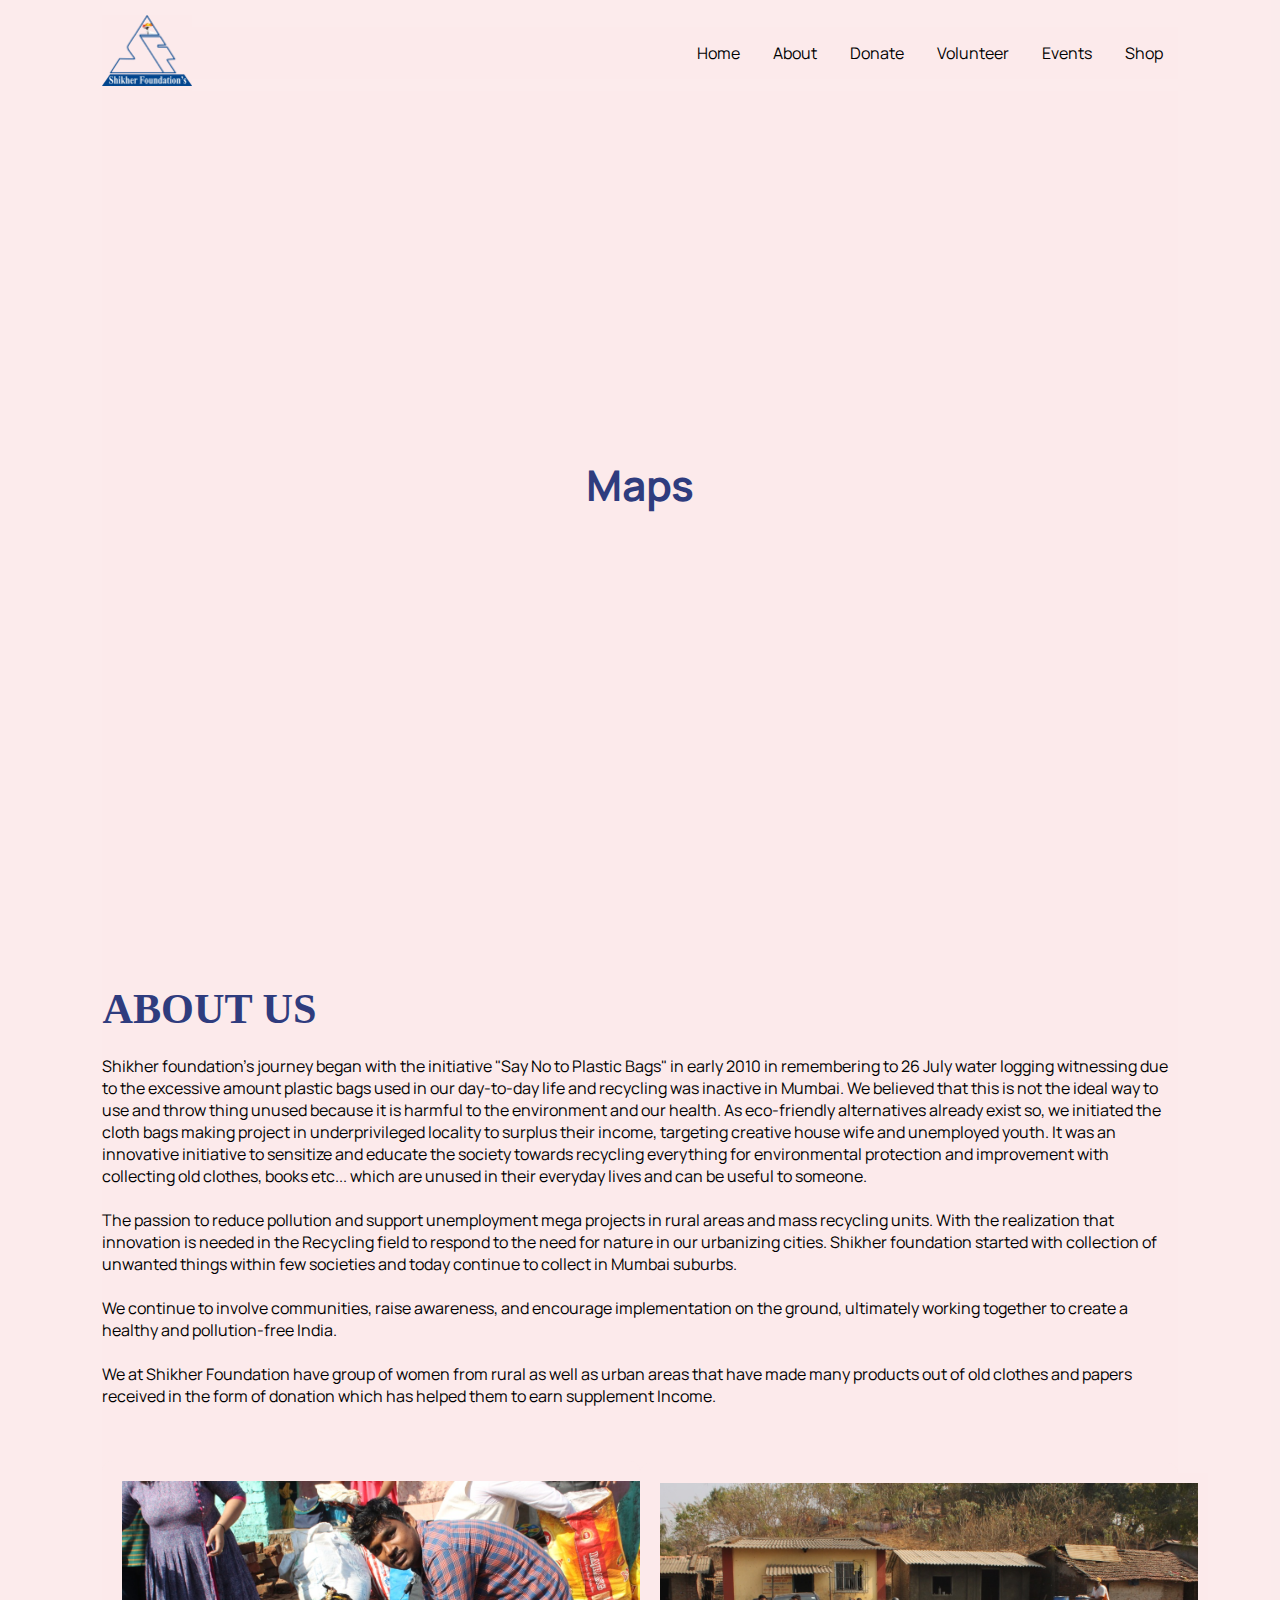
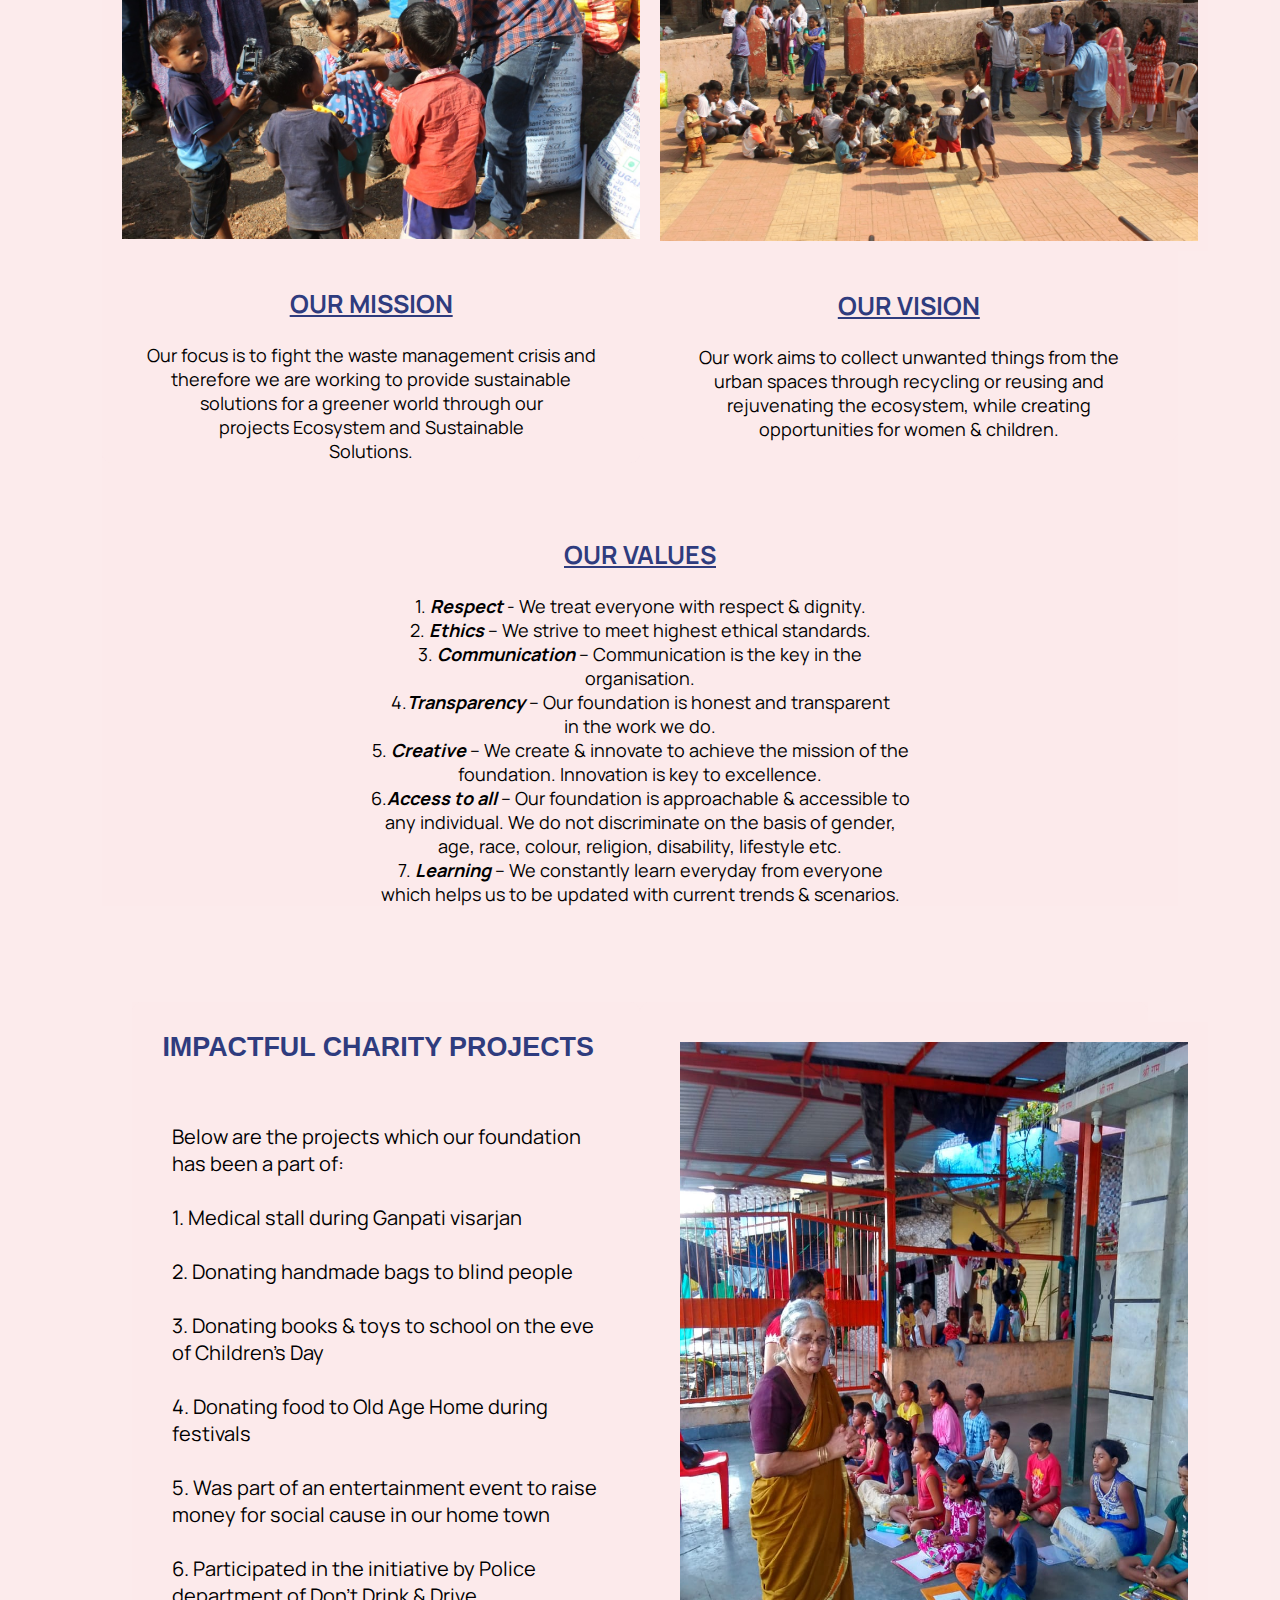
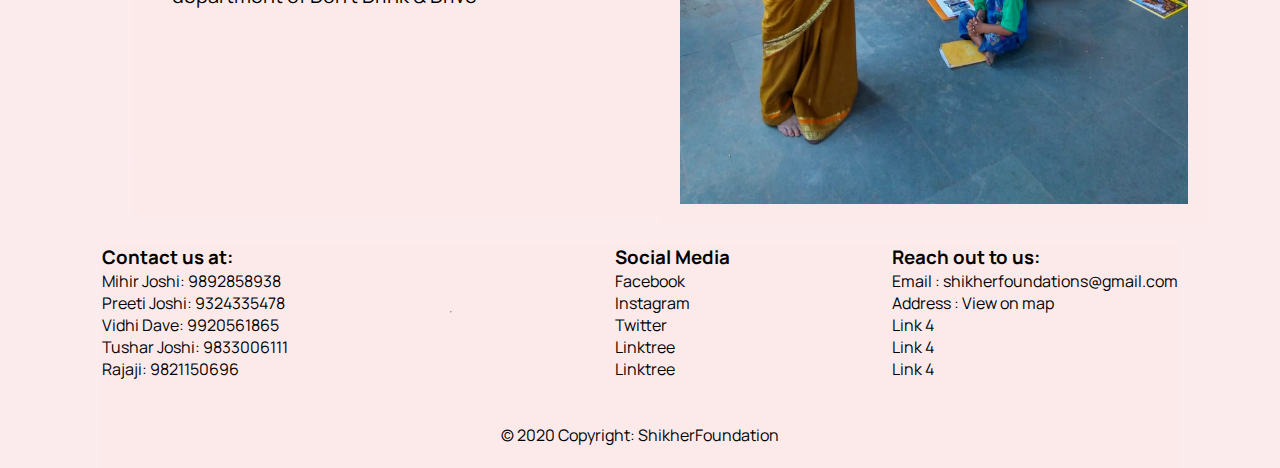
<file: pages/about.html>
<!DOCTYPE html>
<html lang="en">

<head>
  <meta charset="UTF-8">
  <meta http-equiv="X-UA-Compatible" content="IE=edge">
  <meta name="viewport" content="width=device-width, initial-scale=1.0">
  <title>Shikher Foundation</title>
  <link rel="stylesheet" href="../css/about.css">
</head>

<body>
  <div class="container">
    <div class="navbar">
      <a href="../index.html"><img src="../images/Shikher Foundations Logo 2021.png" class="logo" /></a>
      <nav class="nav">
        <!-- Linking all the other html pages on the navigation bar -->
        <ul>
          <li><a href="home.html">Home</a></li>
          <li><a href="about.html">About </a></li>
          <li><a href="donate.html">Donate </a></li>
          <li><a href="volunteer.html">Volunteer </a></li>
          <li><a href="events.html">Events </a></li>
          <li><a href="shop.html">Shop</a></li>
        </ul>
      </nav>
      <div class="menu" id="menu-btn">
        <div class="bar1"></div>
        <div class="bar2"></div>
        <div class="bar3"></div>
      </div>
    </div>
    <nav class="new-nav" id="mob-nav">
      <ul class="ul-new-nav">
        <li><a href="home.html">Home</a></li>
        <li><a href="about.html">About </a></li>
        <li><a href="donate.html">Donate </a></li>
        <li><a href="volunteer.html">Volunteer </a></li>
        <li><a href="events.html">Events </a></li>
        <li><a href="shop.html">Shop</a></li>
        <li><a href="login.html">Login</a></li>
      </ul>
    </nav>

    <main class="page">
      <section class="clean-block features">
        <div class="video">
          <!-- Linked the youtube video so that it can be played on the website -->
          <iframe width="500" height="315" src="https://www.youtube.com/embed/l6AMVWvw0vo" title="YouTube video player"
            frameborder="0"
            allow="accelerometer; autoplay; clipboard-write; encrypted-media; gyroscope; picture-in-picture"
            allowfullscreen></iframe>
        </div>
        <!-- Provided a map for the location of the ngo and on opening the map, it will directly open google maps -->
        <div class="address"><h2>Maps</h2><iframe
            src="https://www.google.com/maps/embed?pb=!1m14!1m8!1m3!1d3768.984023903021!2d72.9318926!3d19.1521766!3m2!1i1024!2i768!4f13.1!3m3!1m2!1s0x3be7b865c1fe0b51%3A0x9a7948bcc2952d57!2sShikher%20Foundation!5e0!3m2!1sen!2sin!4v1664518997858!5m2!1sen!2sin"
            width="600" height="450" style="border:0;" allowfullscreen="" loading="lazy"
            referrerpolicy="no-referrer-when-downgrade"></iframe></div>
        <div class="info">
          <h2 class="text-info" style="font-family: Alike, serif;">ABOUT US</h2><br>
          <p>Shikher foundation’s journey began with the initiative &quot;Say No to Plastic Bags&quot; in early 2010 in
            remembering to 26 July water logging witnessing due to the excessive amount plastic bags used in our
            day-to-day life and recycling was inactive in Mumbai. We believed that this is not the ideal way to use and
            throw thing unused because it is harmful to the environment and our health. As eco-friendly alternatives
            already exist so, we initiated the cloth bags making project in underprivileged locality to surplus their
            income, targeting creative house wife and unemployed youth. It was an innovative initiative to sensitize and
            educate the society towards recycling everything for environmental protection and improvement with
            collecting old clothes, books etc... which are unused in their everyday lives and can be useful to
            someone.<br /><br />The passion to reduce pollution and support unemployment mega projects in rural areas
            and mass recycling units. With the realization that innovation is needed in the Recycling field to respond
            to the need for nature in our urbanizing cities. Shikher foundation started with collection of unwanted
            things within few societies and today continue to collect in Mumbai suburbs.<br /><br />We continue to
            involve communities, raise awareness, and encourage implementation on the ground, ultimately working
            together to create a healthy and pollution-free India.<br /><br />We at Shikher Foundation have group of
            women from rural as well as urban areas that have made many products out of old clothes and papers received
            in the form of donation which has helped them to earn supplement Income.</p>
          <br><br>
        </div>
        <div class="row">
          <div class="img10-col">
            <img src="../images/image11.jpg"> <br> <br>
            <h4 style="text-align: center;color:#2F3C7E; font-size: 25px;"><u>OUR MISSION</u></h4><br>
            <p style="text-align: center; font-size: 18px;">Our focus is to fight the waste management crisis and<br>
              therefore we are working to provide sustainable<br> solutions for a greener world through our<br> projects
              Ecosystem and Sustainable<br> Solutions.</p>
          </div>

          <div class="img8-col">
            <img src="../images/image13.jpg"><br><br>
            <h4 style="text-align: center; color:#2F3C7E; font-size: 25px;"><u>OUR VISION</u></h4><br>
            <p style="text-align: center; font-size: 18px;">Our work aims to collect unwanted things from the<br> urban
              spaces through recycling or reusing and<br> rejuvenating the ecosystem, while creating<br> opportunities
              for women &amp; children. </p>
          </div>
        </div> <br><br>
        <div class="row2">
          <h4 style="text-align: center; color:#2F3C7E; font-size: 25px;"><u>OUR VALUES</u></h4><br>
          <p style="text-align: center; font-size: 18px;">1. <i><b>Respect</i></b> - We treat everyone with respect
            &amp; dignity.<br />2. <i><b>Ethics</i></b> – We strive to meet highest ethical standards.<br />3.
            <i><b>Communication</i></b> – Communication is the key in the<br> organisation.<br />4.<i><b>Transparency
            </i></b>– Our foundation is honest and transparent<br> in the work we do.<br />5.<i><b> Creative</i></b> –
            We create &amp; innovate to achieve the mission of the<br> foundation. Innovation is key to
            excellence.<br />6.<i><b>Access to all</i></b> – Our foundation is approachable &amp; accessible to<br> any
            individual. We do not discriminate on the basis of gender,<br> age, race, colour, religion, disability,
            lifestyle etc.<br />7.<i><b> Learning</i></b> – We constantly learn everyday from everyone<br> which helps
            us to be updated with current trends &amp; scenarios.
          </p>
        </div>
      </section>
    </main><br><br><br>
    <div class="row3">
      <div class="info-col">
        <h1 style="font-size: 26.880000000000006px;font-family: Montserrat, sans-serif;color: #2F3C7E;">IMPACTFUL
          CHARITY PROJECTS</h1>
        <p style="font-size: 20px">Below are the projects which our foundation has been a part of: <br /><br />1.
          Medical stall during Ganpati visarjan<br /><br />2. Donating handmade bags to blind people<br /><br />3.
          Donating books &amp; toys to school on the eve of Children’s Day<br /><br />4. Donating food to Old Age Home
          during festivals<br /><br />5. Was part of an entertainment event to raise money for social cause in our home
          town<br /><br />6. Participated in the initiative by Police department of Don’t Drink &amp; Drive<br /><br />
        </p>
      </div>
      <div class="img2-col">
        <img src="../images/image2.jpg">
      </div>
    </div>
    <!-- Creating footer of the page containing information about the ngo -->
    <footer class="page-footer font-small pt-4">
      <div class="container-fluid text-center text-md-left">

        <div class="row">
          <div class="col-md-6 mt-md-0 mt-3">

            <h3 class="text-uppercase">Contact us at:</h3>
            <p>Mihir Joshi: 9892858938 <br>
              Preeti Joshi: 9324335478<br>
              Vidhi Dave: 9920561865<br>
              Tushar Joshi: 9833006111<br>
              Rajaji: 9821150696<br>
            </p>

          </div>

          <hr class="clearfix w-100 d-md-none pb-3">

          <div class="col-md-3 mb-md-0 mb-3">

            <h3 class="text-uppercase">Social Media</h3>

            <ul class="list-unstyled">
              <li>
                <a href="https://www.facebook.com/sfdonation">Facebook</a>
              </li>
              <li>
                <a href="https://www.instagram.com/shikherfoundation/">Instagram</a>
              </li>
              <li>
                <a href="#!">Twitter</a>
              </li>
              <li>
                <a href="#!">Linktree</a>
              </li>
              <li>
                <a href="#!">Linktree</a>
              </li>
            </ul>

          </div>

          <div class="col-md-3 mb-md-0 mb-3">

            <h3 class="text-uppercase">Reach out to us:</h3>

            <ul class="list-unstyled">

              <li>
                Email : <a
                  href="https://mail.google.com/mail/u/0/?tab=rm&ogbl#inbox/QgrcJHsbhNpDQKrHXhgxnWknCMxqDLwFcdg?compose=new"
                  target="_blank">shikherfoundations@gmail.com</a>
              </li>
              <li>
                Address : <a
                  href="https://www.google.com/maps/place/Shikher+Foundation/@19.1521766,72.9318926,17z/data=!4m12!1m6!3m5!1s0x3be7b865c1fe0b51:0x9a7948bcc2952d57!2sShikher+Foundation!8m2!3d19.1521716!4d72.9361198!3m4!1s0x3be7b865c1fe0b51:0x9a7948bcc2952d57!8m2!3d19.1521716!4d72.9361198">View
                  on map</a>
              </li>
              <li>
                <a href="#!">Link 4</a>
              </li>
              <li>
                <a href="#!">Link 4</a>
              </li>
              <li>
                <a href="#!">Link 4</a>
              </li>
            </ul>

          </div>
        </div>

      </div><br><br>

      <div class="footer-copyright text-center py-3">© 2020 Copyright:
        <a href="home.html"> ShikherFoundation</a>
      </div><br>
    </footer>
  </div>

</body>

</html>
</file>
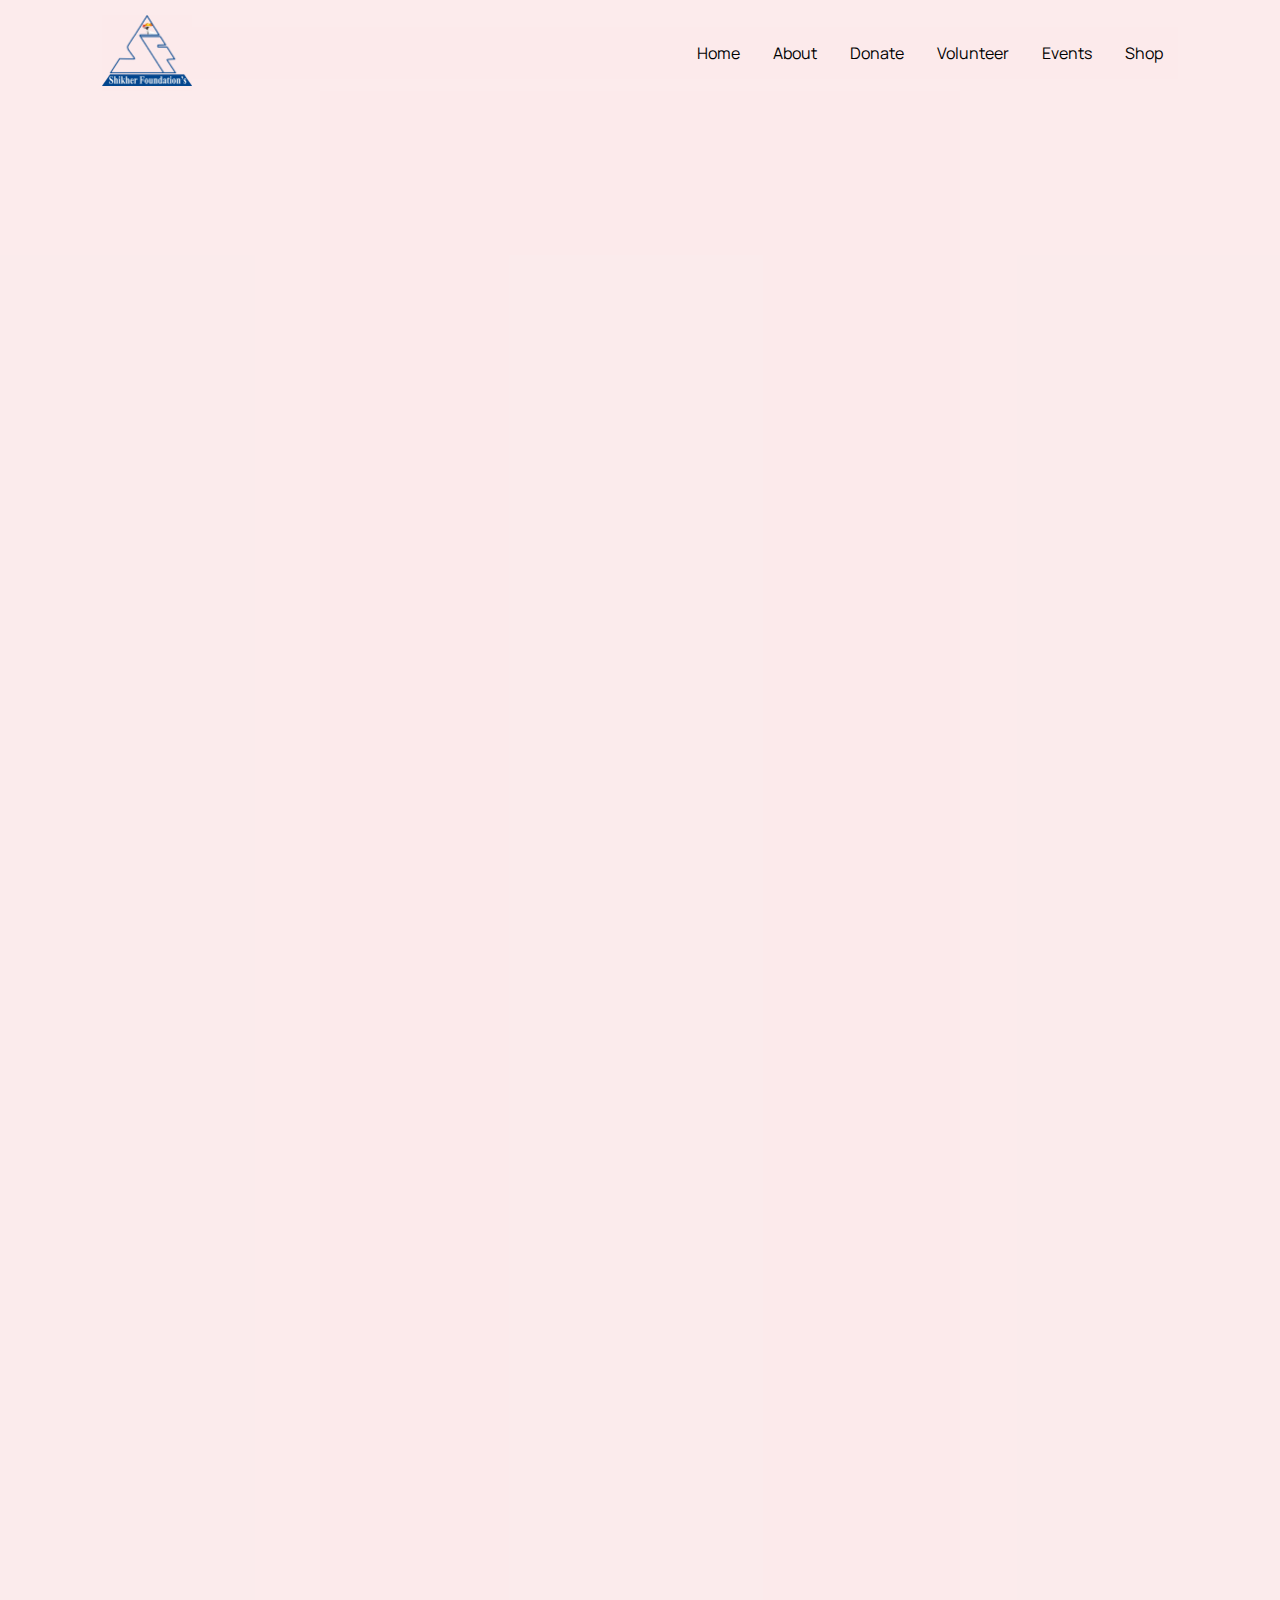
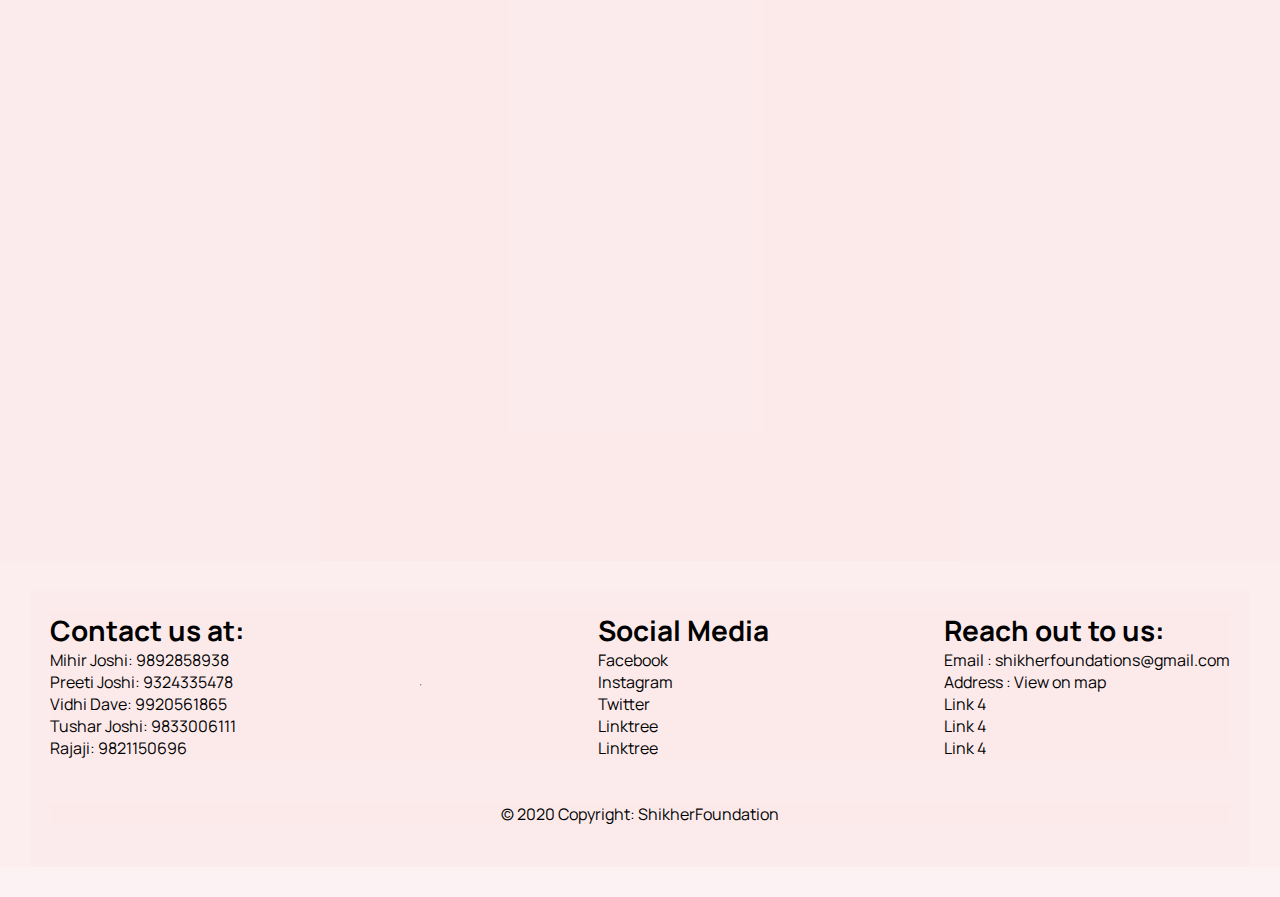
<file: pages/events.html>
<!DOCTYPE html> <!-- Defines the document type as HTML5 -->
<html lang="en"> <!-- Start of the HTML document with the English language -->

<head>
  <meta charset="UTF-8"> <!-- Character encoding for the document -->
  <meta http-equiv="X-UA-Compatible" content="IE=edge"> <!-- Specifies compatibility settings for Internet Explorer -->
  <meta name="viewport" content="width=device-width, initial-scale=1.0"> <!-- Sets the viewport for responsive design -->
  <title>Shikher Foundation</title> <!-- Title of the web page -->
  <link rel="stylesheet" href="../css/events.css"> <!-- Links to an external CSS stylesheet -->
</head>

<body> <!-- Start of the HTML body -->

  <div class="container"> <!-- Container for the page content -->
    <div class="navbar"> <!-- Navigation bar section -->
      <a href="../index.html"><img src="../images/Shikher Foundations Logo 2021.png" class="logo" /></a> <!-- Logo -->
      <nav class="nav"> <!-- Navigation menu -->
        <ul>
          <li><a href="home.html">Home</a></li> <!-- Home page link -->
          <li><a href="about.html">About </a></li> <!-- About page link -->
          <li><a href="donate.html">Donate </a></li> <!-- Donate page link -->
          <li><a href="volunteer.html">Volunteer </a></li> <!-- Volunteer page link -->
          <li><a href="events.html">Events </a></li> <!-- Events page link -->
          <li><a href="shop.html">Shop</a></li> <!-- Shop page link -->
        </ul>
      </nav>
      <div class="menu" id="menu-btn">
        <div class="bar1"></div>
        <div class="bar2"></div>
        <div class="bar3"></div>
      </div>
    </div>
    <nav class="new-nav" id="mob-nav"> <!-- Mobile navigation menu -->
      <ul class="ul-new-nav">
        <li><a href="home.html">Home</a></li>
        <li><a href="about.html">About </a></li>
        <li><a href="donate.html">Donate </a></li>
        <li><a href="volunteer.html">Volunteer </a></li>
        <li><a href="events.html">Events </a></li>
        <li><a href="shop.html">Shop</a></li>
        <li><a href="login.html">Login</a></li>
      </ul>
    </nav>
    <div class="menu" id="menu-btn">
      <div class="bar1"></div>
      <div class="bar2"></div>
      <div class="bar3"></div>
    </div>
  </div>

  <div class="textprac"> <!-- Text practice section -->
    <iframe
      src="https://docs.google.com/forms/d/e/1FAIpQLSf0BgDu-Uaa_gnz8B8h0lQ8A7dDRVLSz6KP_0eDmvD_nR3akA/viewform?embedded=true"
      width="640" height="2070" frameborder="0" marginheight="0" marginwidth="0">Loading…</iframe>
  </div>

  <footer class="page-footer font-small pt-4"> <!-- Footer section -->
    <div class="container-fluid text-center text-md-left">

      <div class="row">
        <div class="col-md-6 mt-md-0 mt-3">

          <h3 class="text-uppercase">Contact us at:</h3> <!-- Contact information -->
          <p>Mihir Joshi:  9892858938 <br>
            Preeti Joshi:  9324335478<br>
            Vidhi Dave:  9920561865<br>
            Tushar Joshi:  9833006111<br>
            Rajaji:  9821150696<br>
            </p>

        </div>

        <hr class="clearfix w-100 d-md-none pb-3">

        <div class="col-md-3 mb-md-0 mb-3">

          <h3 class="text-uppercase">Social Media</h3>

          <ul class="list-unstyled">
            <li>
              <a href="https://www.facebook.com/sfdonation">Facebook</a>
            </li>
            <li>
              <a href="https://www.instagram.com/shikherfoundation/">Instagram</a>
            </li>
            <li>
              <a href="#!">Twitter</a>
            </li>
            <li>
              <a href="#!">Linktree</a>
            </li>
            <li>
              <a href="#!">Linktree</a>
            </li>
          </ul>

        </div>

        <div class="col-md-3 mb-md-0 mb-3">

          <h3 class="text-uppercase">Reach out to us:</h3>

          <ul class="list-unstyled">

            <li>
              Email : <a href="https://mail.google.com/mail/u/0/?tab=rm&ogbl#inbox/QgrcJHsbhNpDQKrHXhgxnWknCMxqDLwFcdg?compose=new" target="_blank">shikherfoundations@gmail.com</a>
            </li>
            <li>
             Address : <a href="https://www.google.com/maps/place/Shikher+Foundation/@19.1521766,72.9318926,17z/data=!4m12!1m6!3m5!1s0x3be7b865c1fe0b51:0x9a7948bcc2952d57!2sShikher+Foundation!8m2!3d19.1521716!4d72.9361198!3m4!1s0x3be7b865c1fe0b51:0x9a7948bcc2952d57!8m2!3d19.1521716!4d72.9361198">View on map</a>
            </li>
            <li>
              <a href="#!">Link 4</a>
            </li>
            <li>
              <a href="#!">Link 4</a>
            </li>
            <li>
              <a href="#!">Link 4</a>
            </li>
          </ul>

        </div>
       </div>

    </div><br><br>

    <div class="footer-copyright text-center py-3">© 2020 Copyright:
      <a href="home.html"> ShikherFoundation</a>
    </div><br>
  </footer>
  </div>
</body>

</html>
</file>
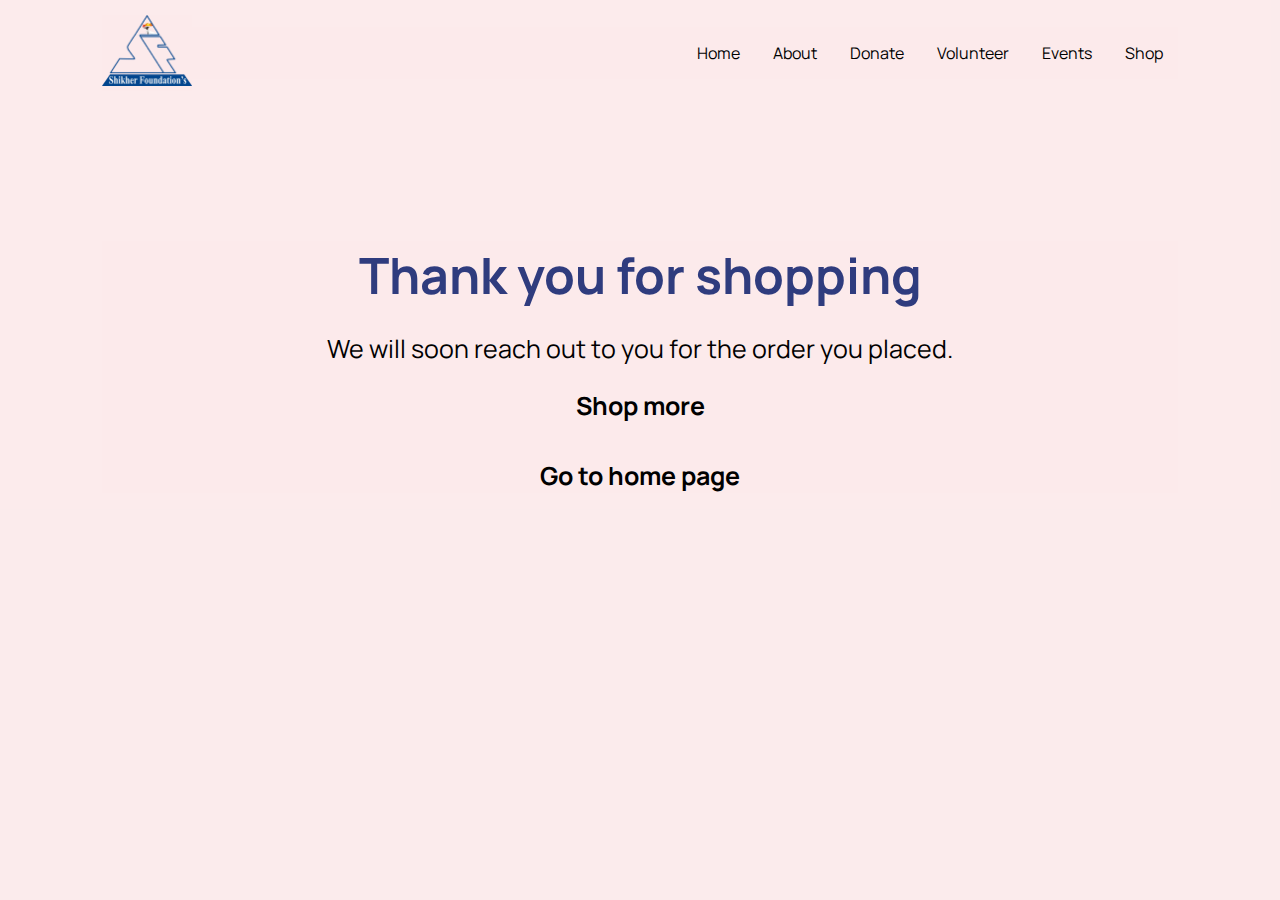
<file: pages/orderplaced.html>
<!DOCTYPE html> <!-- Defines the document type as HTML5 -->
<html lang="en"> <!-- Start of the HTML document with the English language -->

<head>
  <meta charset="UTF-8"> <!-- Character encoding for the document -->
  <meta http-equiv="X-UA-Compatible" content="IE=edge"> <!-- Specifies compatibility settings for Internet Explorer -->
  <meta name="viewport" content="width=device-width, initial-scale=1.0"> <!-- Sets the viewport for responsive design -->
  <title>Shikher Foundation</title> <!-- Title of the web page -->
  <link rel="stylesheet" href="../css/orderplaced.css"> <!-- Links to an external CSS stylesheet -->
</head>

<body> <!-- Start of the HTML body -->

  <div class="container"> <!-- Container for the page content -->
    <div class="navbar"> <!-- Navigation bar section -->
      <a href="../index.html"><img src="../images/Shikher Foundations Logo 2021.png" class="logo" /></a> <!-- Logo -->
      <nav class="nav"> <!-- Navigation menu -->
        <ul>
          <li><a href="home.html">Home</a></li> <!-- Home page link -->
          <li><a href="about.html">About </a></li> <!-- About page link -->
          <li><a href="donate.html">Donate </a></li> <!-- Donate page link -->
          <li><a href="volunteer.html">Volunteer </a></li> <!-- Volunteer page link -->
          <li><a href="events.html">Events </a></li> <!-- Events page link -->
          <li><a href="shop.html">Shop</a></li> <!-- Shop page link -->
        </ul>
      </nav>
      <div class="menu" id="menu-btn">
        <div class="bar1"></div>
        <div class="bar2"></div>
        <div class="bar3"></div>
      </div>
    </div>
    <nav class="new-nav" id="mob-nav"> <!-- Mobile navigation menu -->
      <ul class="ul-new-nav">
        <li><a href="home.html">Home</a></li>
        <li><a href="about.html">About </a></li>
        <li><a href="donate.html">Donate </a></li>
        <li><a href="volunteer.html">Volunteer </a></li>
        <li><a href="events.html">Events </a></li>
        <li><a href="shop.html">Shop</a></li>
        <li><a href="login.html">Login</a></li>
      </ul>
    </nav>
    <div class="menu" id="menu-btn">
      <div class="bar1"></div>
      <div class="bar2"></div>
      <div class="bar3"></div>
    </div>

    <div class="landing_page"> <!-- Landing page content -->
      <div class="textinfo">
        <h3 class="heading_ty">Thank you for shopping</h3><br>
        <p>We will soon reach out to you for the order you placed.</p><br>
        <h4><a href="../pages/shop.html">Shop more</a><br><br>
        <a href="../pages/home.html">Go to home page</a></h4>
      </div>
    </div>
  </div>
</body>

</html>
</file>
<file: css/about.css>
@import url("donate.css");

.video{
  display: flex;
    margin: auto;
    align-items: center;
    justify-content: center;
    margin-bottom: 50px;
}
.container{
    min-height: 10vh;
}

.info{
   padding: 10px 0px;
  margin-top: 10px;
}

.info .h2{
    padding: 20px 0px;
}
.p{
    padding: 20px 0px;
}
.img10-col{
  flex-basis: 50%;
  border-radius: 10px;
  margin-bottom: 30px;
  position: relative;
  overflow: hidden;
}

.img10-col img{
  width: 100%;
  height: 50%;
  margin: 10px;
  padding: 10px;
}

.img8-col{
  flex-basis: 50%;
  border-radius: 10px;
  margin-bottom: 50px;
  position: relative;
}
.img8-col img{
  width: 100%;
  height: 50%;
  margin: 10px;
  padding: 10px;
}

.col-mis{
  padding: 10px;
  margin: 10px;
  display: flex;
}
.row2{
  text-align: center;
    display: block;
    height: 50%;
}

.row3{
  display: flex;
  margin: 30px;
}

.info-col{
  flex-basis: 50%;
  border-radius: 10px;
  margin-bottom: 50px;
  position: relative;
}

.info-col h1{
 margin: 10px;
 padding: 20px;
}
.info-col p{
  margin: 20px;
  padding: 20px;
  
}

.img2-col{
  flex-basis: 50%;
  border-radius: 10px;
  margin-bottom: 50px;
  position: relative;
}

.img2-col img{
  width: 100%;
  height: 100%;
  margin: 20px;
  padding: 20px;
}
.address{
  margin: auto;
  display: flex;
  align-items: center;
  justify-content: center;
  flex-direction: column;
}
</file>
<file: css/events.css>
@import url(./home.css);
@import url("link.css");

iframe{
    display: flex;
    align-items: center;
    justify-content: center;
    margin: auto;
}
.container{
    min-height: 10vh;
}
</file>
<file: css/orderplaced.css>
@import url("donate.css");
@import url("link.css");


.info{
    text-align: center;

}

.landing_page{
    margin-top: 150px;
    margin-bottom: 150px;
 }
 .heading_ty{
    font-size: 50px;
    color: #2F3C7E;
    text-align: center;
}

h3{
    font-size: 25px;
    text-align: center;
}
h4{
    font-size: 25px;
    text-align: center;
}
p{
    text-align: center;
    font-size: 25px;
}
</file>
